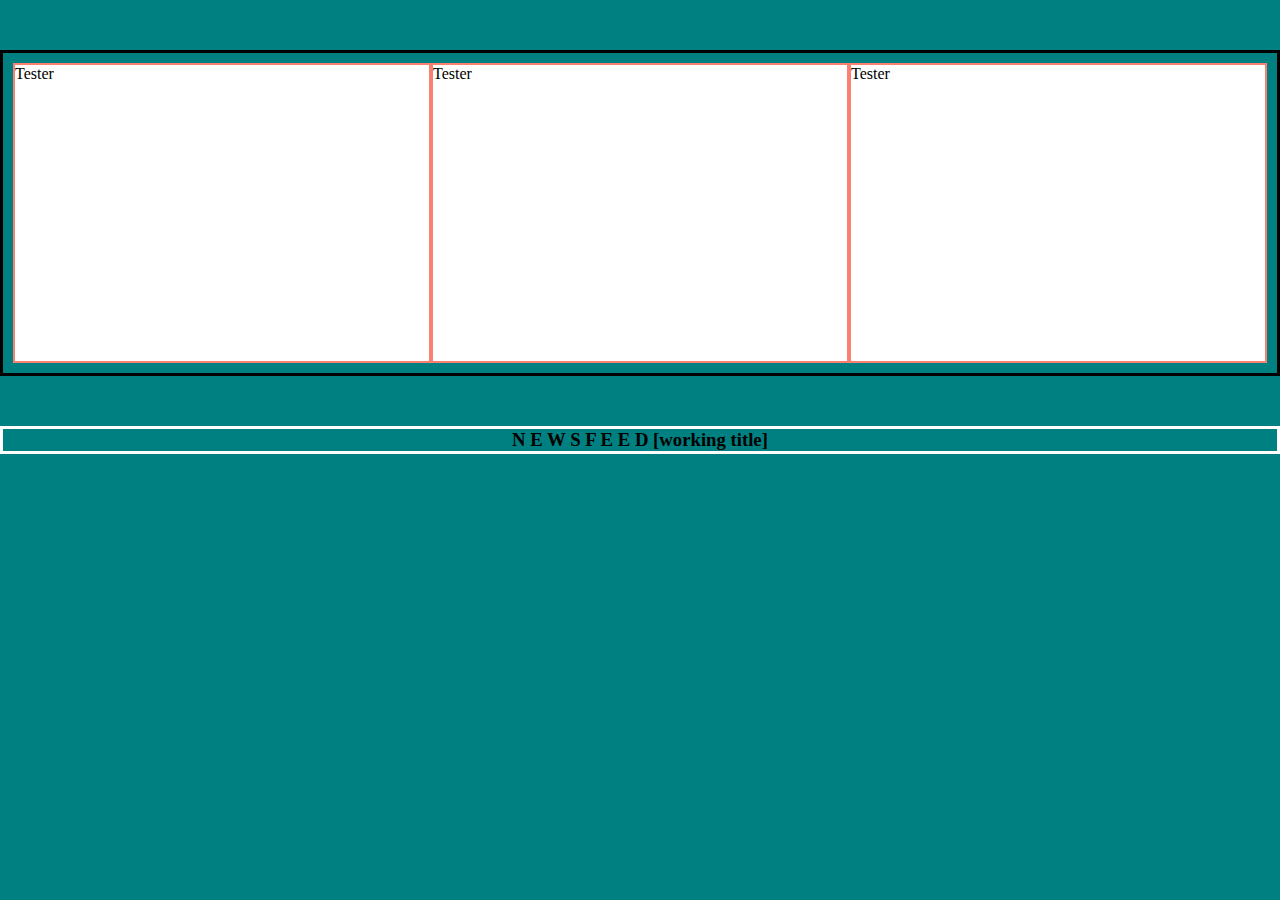
<file: index.html>
<!DOCTYPE html>
<html lang="en">
<head>
    <meta charset="UTF-8">
    <meta http-equiv="X-UA-Compatible" content="IE=edge">
    <meta name="viewport" content="width=device-width, initial-scale=1.0">
    <title>Introduction Page</title>
    <link href="styles/reset.css" rel="stylesheet">
    <link href="styles/style_1.css" rel="stylesheet">

</head>
<body>
    <div id="Intro-video">
        
    </div>

    <div id="alter-ego">
        <div>Tester</div>
        <div>Tester</div>
        <div>Tester</div>
    </div>

    <div id="intro-blog">
        <h3>N E W S F E E D [working title]</h3>

     
    </div>

</body>
</html>
</file>
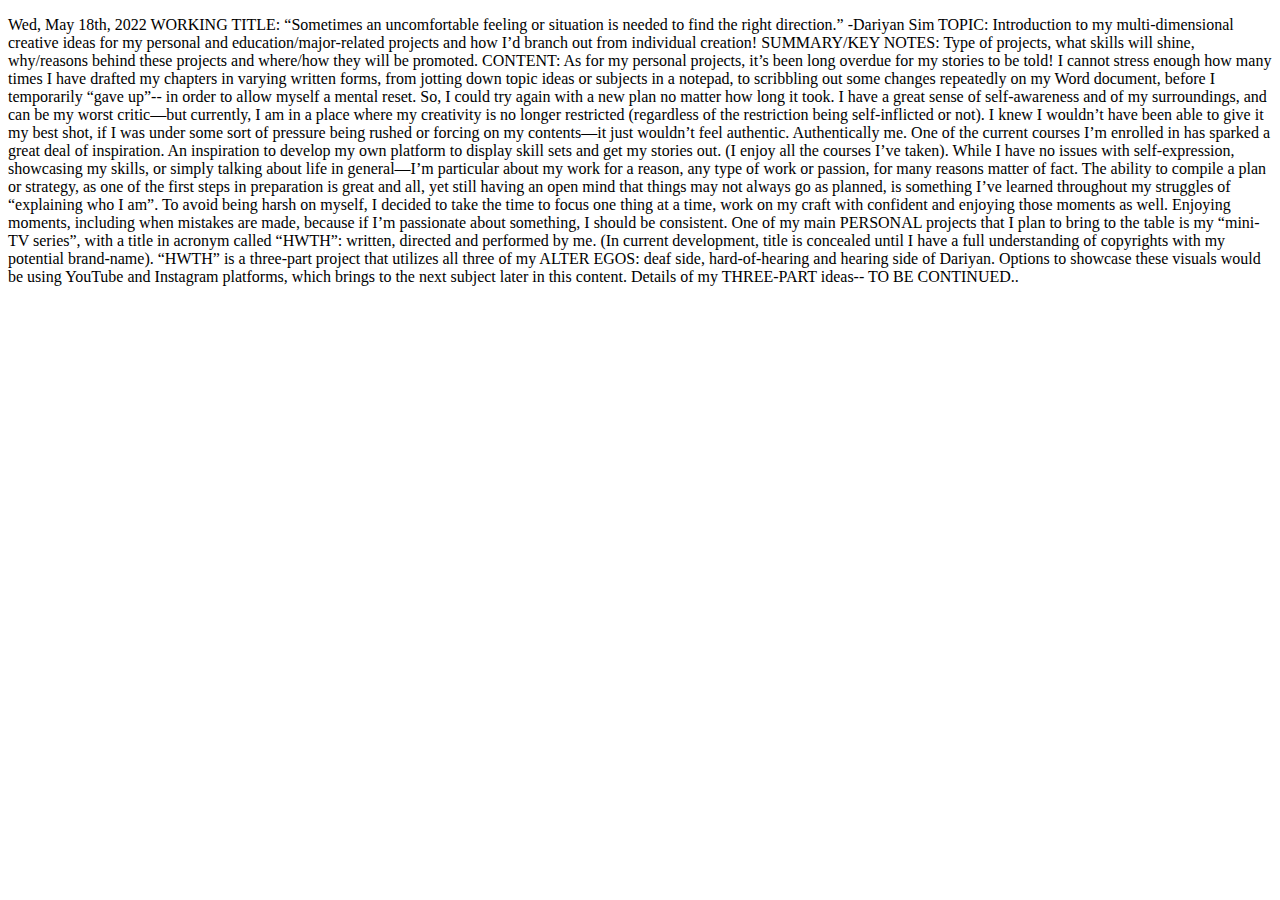
<file: blogpage_1.html>
<!DOCTYPE html>
<html lang="en">
<head>
    <meta charset="UTF-8">
    <meta http-equiv="X-UA-Compatible" content="IE=edge">
    <meta name="viewport" content="width=device-width, initial-scale=1.0">
    <title>Blog Intro</title>
</head>
<body>
    <p>
        Wed, May 18th, 2022
WORKING TITLE: “Sometimes an uncomfortable feeling or situation is needed to find the right direction.” -Dariyan Sim
TOPIC: 
Introduction to my multi-dimensional creative ideas for my personal and education/major-related projects and how I’d branch out from individual creation!
SUMMARY/KEY NOTES: 
Type of projects, what skills will shine, why/reasons behind these projects and where/how they will be promoted.
CONTENT:
As for my personal projects, it’s been long overdue for my stories to be told! I cannot stress enough how many times I have drafted my chapters in varying written forms, from jotting down topic ideas or subjects in a notepad, to scribbling out some changes repeatedly on my Word document, before I temporarily “gave up”-- in order to allow myself a mental reset. So, I could try again with a new plan no matter how long it took. 
I have a great sense of self-awareness and of my surroundings, and can be my worst critic—but currently, I am in a place where my creativity is no longer restricted (regardless of the restriction being self-inflicted or not). I knew I wouldn’t have been able to give it my best shot, if I was under some sort of pressure being rushed or forcing on my contents—it just wouldn’t feel authentic. Authentically me. One of the current courses I’m enrolled in has sparked a great deal of inspiration. An inspiration to develop my own platform to display skill sets and get my stories out. (I enjoy all the courses I’ve taken). 
While I have no issues with self-expression, showcasing my skills, or simply talking about life in general—I’m particular about my work for a reason, any type of work or passion, for many reasons matter of fact. The ability to compile a plan or strategy, as one of the first steps in preparation is great and all, yet still having an open mind that things may not always go as planned, is something I’ve learned throughout my struggles of “explaining who I am”. To avoid being harsh on myself, I decided to take the time to focus one thing at a time, work on my craft with confident and enjoying those moments as well. Enjoying moments, including when mistakes are made, because if I’m passionate about something, I should be consistent. 
One of my main PERSONAL projects that I plan to bring to the table is my “mini-TV series”, with a title in acronym called “HWTH”: written, directed and performed by me. (In current development, title is concealed until I have a full understanding of copyrights with my potential brand-name). “HWTH” is a three-part project that utilizes all three of my ALTER EGOS: deaf side, hard-of-hearing and hearing side of Dariyan. Options to showcase these visuals would be using YouTube and Instagram platforms, which brings to the next subject later in this content.
Details of my THREE-PART ideas--
TO BE CONTINUED..



    </p>
    
</body>
</html>
</file>
<file: styles/style_1.css>
body{
    background-color: teal;
}

h2, h3, h4{
    border: 1px solid white;
}

#alter-ego{
    display: grid;
    grid-template-columns: repeat(3, auto);
    margin: 50px auto;
    height: 300px;
    border: 3px solid black;
    padding: 10px;
}

#alter-ego div{
    background-color: white;
    border: 2px solid salmon;
}

#intro-blog{
    border: 2px solid white;
    text-align: center;
}
</file>
